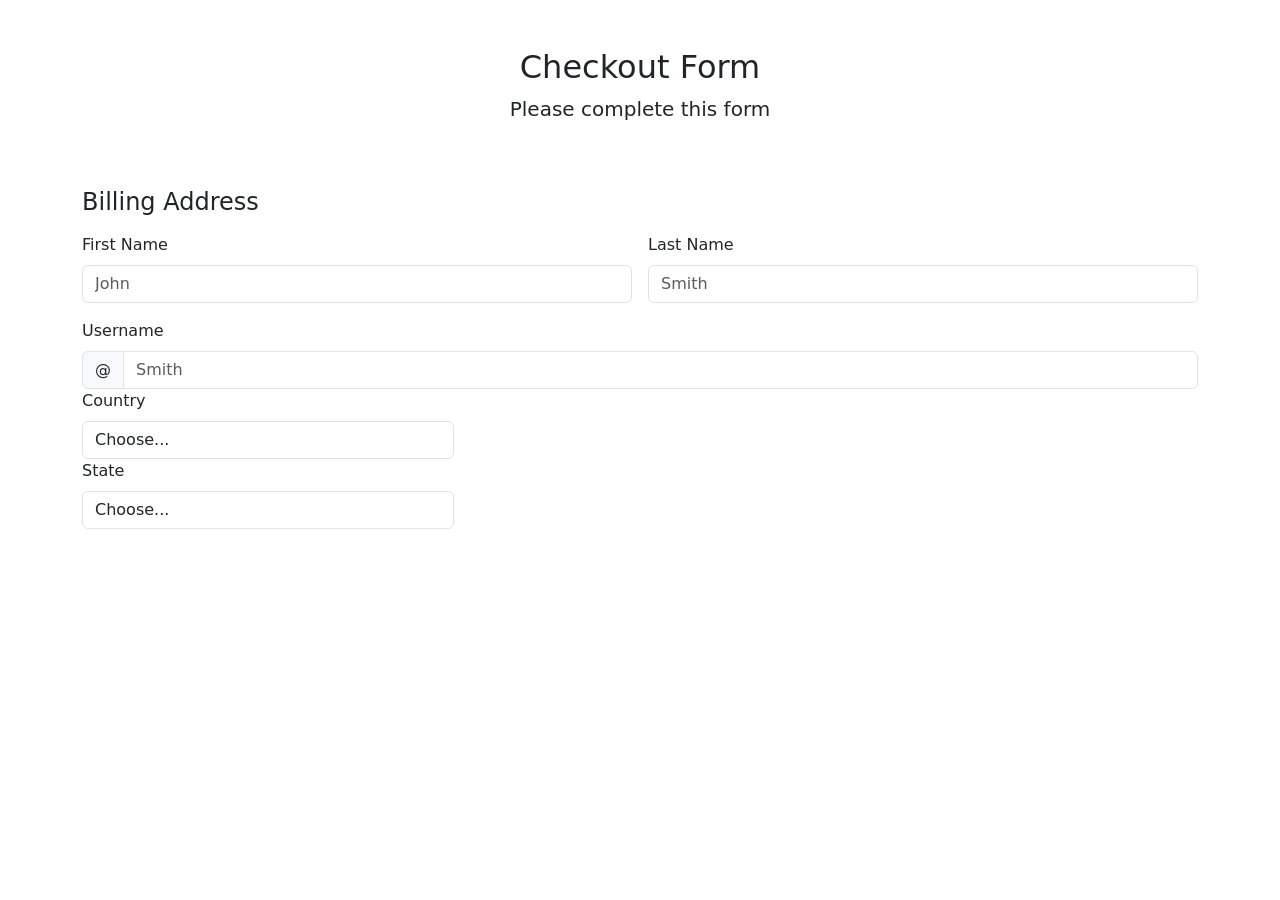
<file: HRS-master/others/payment.html>
<!doctype html>
<html lang="en">
  <head>
    <!-- Required meta tags -->
    <meta charset="utf-8">
    <meta name="viewport" content="width=device-width, initial-scale=1">

    <!-- Bootstrap CSS -->
    <link href="https://cdn.jsdelivr.net/npm/bootstrap@5.1.3/dist/css/bootstrap.min.css" rel="stylesheet" integrity="sha384-1BmE4kWBq78iYhFldvKuhfTAU6auU8tT94WrHftjDbrCEXSU1oBoqyl2QvZ6jIW3" crossorigin="anonymous">

    <title>Hello, world!</title>
</head>
<body>
    <div class="container">
        <div class="py-5">
          <h2 class="text-center d-block mx-auto">Checkout Form</h2>
          <p class="lead text-center">Please complete this form</p>
        </div>
    </div>
  
    <div class="container">
        <h4 class="mb-3">Billing Address</h4>
        <form nonvalidate>
            <div class="row g-3">
                <div class="col-sm-6">
                    <label for="firstName"class="form-label">First Name</label>
                    <input id="firstName" type="text" class="form-control" placeholder="John" required>
                    <div class="invalid-feedback">Valid first name is required</div>
                </div>
                <div class="col-sm-6">
                    <label for="lastName"class="form-label">Last Name</label>
                    <input id="lastName" type="text" class="form-control" placeholder="Smith" required>
                    <div class="invalid-feedback">Valid first name is required</div>
                </div>
                <div class="col-12">
                    <label for="username"class="form-label">Username</label>
                    <div class="input-group">
                        <span class="input-group-text">@</span>
                        <input id="lastName" type="text" class="form-control" placeholder="Smith" required>
                    </div>
                    <div class="invalid-feedback">Valid first name is required</div>
                </div>
            </div>
            <div class="col-md-4">
                <label for="country"class="form-label">Country</label>
                <select id="country" class="form-control" >
                    <option value="">Choose...</option>
                    <option value="Australia"></option>
                    <option value="United States">United States</option>
                    <option value=".."></option>
                    <option value=".."></option>
                </select>
                <div class="invalid-feedback">Valid first name is required</div>
            </div>
            <div class="col-md-4">
                <label for="state"class="form-label">State</label>
                <select id="state" class="form-control" >
                    <option value="">Choose...</option>
                    <option value="Pennsylvannia">Pennsylvannia</option>
                    <option value="..">Maryland</option>
                    <option value="..">New York</option>
                    <option value=".."></option>
                </select>
                <div class="invalid-feedback">Valid first name is required</div>
            </div> 
        </form>
      </div>

    <!-- Optional JavaScript; choose one of the two! -->

    <!-- Option 1: Bootstrap Bundle with Popper -->
    <script src="https://cdn.jsdelivr.net/npm/bootstrap@5.1.3/dist/js/bootstrap.bundle.min.js" integrity="sha384-ka7Sk0Gln4gmtz2MlQnikT1wXgYsOg+OMhuP+IlRH9sENBO0LRn5q+8nbTov4+1p" crossorigin="anonymous"></script>

    <!-- Option 2: Separate Popper and Bootstrap JS -->
    <!--
    <script src="https://cdn.jsdelivr.net/npm/@popperjs/core@2.10.2/dist/umd/popper.min.js" integrity="sha384-7+zCNj/IqJ95wo16oMtfsKbZ9ccEh31eOz1HGyDuCQ6wgnyJNSYdrPa03rtR1zdB" crossorigin="anonymous"></script>
    <script src="https://cdn.jsdelivr.net/npm/bootstrap@5.1.3/dist/js/bootstrap.min.js" integrity="sha384-QJHtvGhmr9XOIpI6YVutG+2QOK9T+ZnN4kzFN1RtK3zEFEIsxhlmWl5/YESvpZ13" crossorigin="anonymous"></script>
    -->
  </body>
</html>
</file>
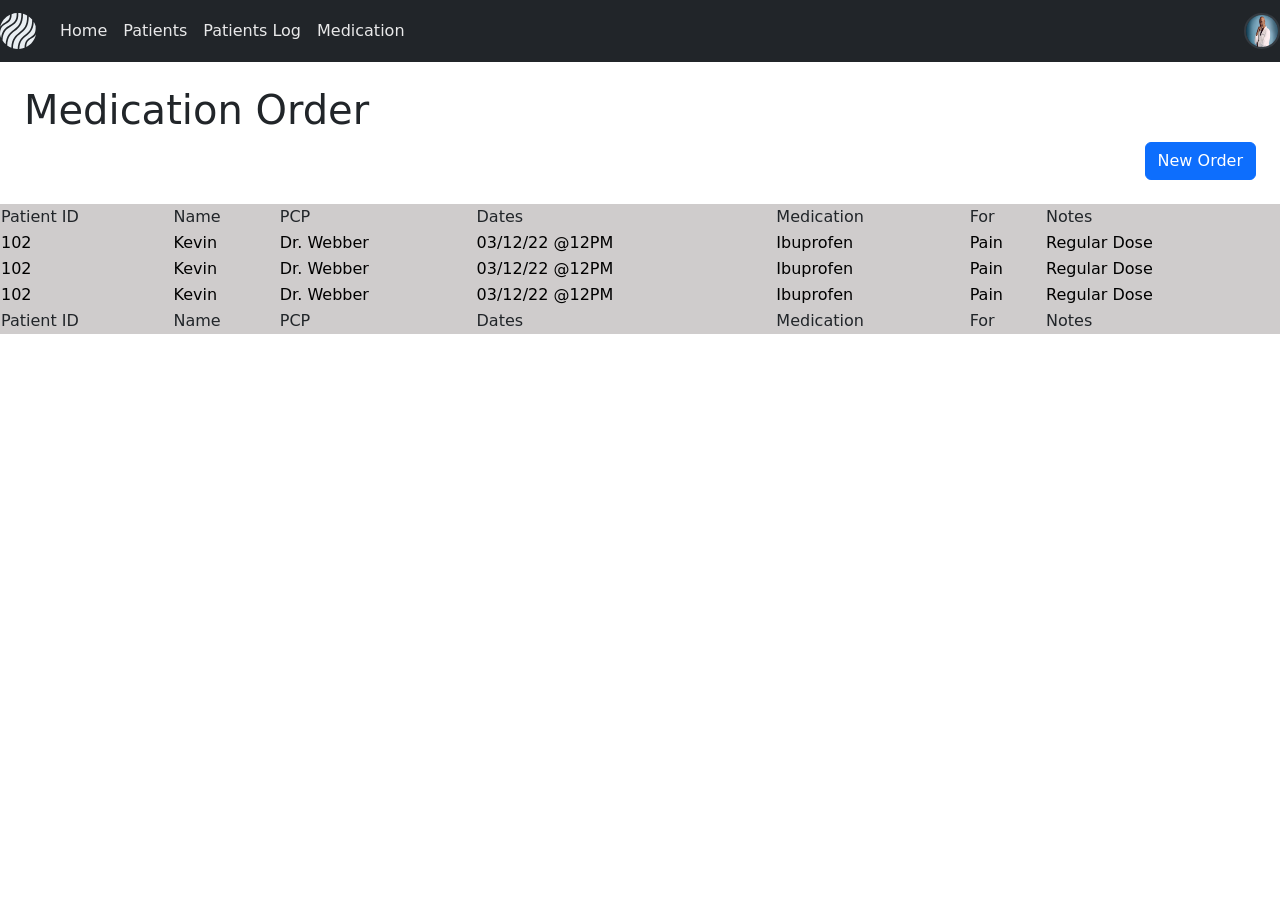
<file: HRS-master/Staff/medications.html>
<!DOCTYPE html>
<html lang="en">
<head>
  <meta charset="UTF-8">
  <meta http-equiv="X-UA-Compatible" content="IE=edge">
  <meta name="viewport" content="width=device-width, initial-scale=1.0">
  <title>Health Record System | Medications</title>

  <link href="assets/img/favicon.ico" rel="icon" type="image/x-icon">
  <link href="https://fonts.googleapis.com/icon?family=Material+Icons" rel="stylesheet">
  <link href="https://fonts.googleapis.com/css?family=Gothic+A1" rel="stylesheet">

  <link href="assets/css/theme.css" rel="stylesheet" type="text/css" media="all" />

  <link href="https://cdn.jsdelivr.net/npm/bootstrap@5.1.3/dist/css/bootstrap.min.css" rel="stylesheet" integrity="sha384-1BmE4kWBq78iYhFldvKuhfTAU6auU8tT94WrHftjDbrCEXSU1oBoqyl2QvZ6jIW3" crossorigin="anonymous">
  <script src="https://cdn.jsdelivr.net/npm/bootstrap@5.1.3/dist/js/bootstrap.bundle.min.js" integrity="sha384-ka7Sk0Gln4gmtz2MlQnikT1wXgYsOg+OMhuP+IlRH9sENBO0LRn5q+8nbTov4+1p" crossorigin="anonymous"></script>
  <script src="https://code.jquery.com/jquery-3.5.1.js"></script>
  <script src="https://cdn.datatables.net/1.11.5/js/jquery.dataTables.min.js"></script>
  <link rel="stylesheet" href="https://cdn.datatables.net/1.11.5/css/jquery.dataTables.min.css">
  <script>
      $(document).ready(function() {
          $('#example').DataTable();    
      } );
  </script>
  
</head>

<body>
    <div class="layout layout-nav-top">
        <div class="navbar navbar-expand-lg bg-dark navbar-dark sticky-top">
            <a class="navbar-brand" href="index.html">
                <img alt="Pipeline" src="assets/img/logo.svg" />
            </a>
            <div class="d-flex align-items-center">
            <button class="navbar-toggler" type="button" data-toggle="collapse" data-target="#navbar-collapse" aria-controls="navbar-collapse" aria-expanded="false" aria-label="Toggle navigation">
              <span class="navbar-toggler-icon"></span>
            </button>
            <div class="d-block d-lg-none ml-2">
                <div class="dropdown">
                    <a href="#" role="button" data-toggle="dropdown" aria-haspopup="true" aria-expanded="false">
                        <img alt="Image" src="assets/img/webber.jpeg" class="avatar" />
                    </a>
                    <div class="dropdown-menu dropdown-menu-right">
                        <a href="nav-side-user.html" class="dropdown-item">Profile</a>
                        <a href="#" class="dropdown-item">Log Out</a>
                    </div>
                </div>
            </div>
        </div>
        <div class="collapse navbar-collapse justify-content-between" id="navbar-collapse">
            <ul class="navbar-nav">
              <li class="nav-item">
                <a class="nav-link" href="index.html">Home</a>
              </li>
              <li class="nav-item">
                <a class="nav-link" href="patients.html">Patients</a>
              </li>
              <li class="nav-item">
                <a class="nav-link" href="patient-logs.html">Patients Log</a>
              </li>
              <li class="nav-item">
                <a class="nav-link" href="medications.html">Medication</a>
              </li>
              <!--
              <li class="nav-item">
              <a class="nav-link" href="payments.html">Patient Payment</a>
            </li>
            -->
            </ul>
            <div class="dropdown">
                <a href="#" role="button" data-toggle="dropdown" aria-haspopup="true" aria-expanded="false">
                    <img alt="Image" src="assets/img/webber.jpeg" class="avatar" />
                </a>
                <div class="dropdown-menu dropdown-menu-right">
                  <a href="nav-side-user.html" class="dropdown-item">Profile</a>
                  <a href="Main.html" class="dropdown-item">Log Out</a>
                </div>
            </div>
        </div>
    </div>
  <!---------------------------------------->
  <main>
    <h1 class="title">Medication  Order</h1>
    <div class="d-grid gap-2 d-md-flex justify-content-md-end">
      <!-- Button trigger modal -->
    <button type="button" class="btn btn-primary" data-bs-toggle="modal" data-bs-target="#exampleModal">
      New Order
    </button>
    </div>
    <!--<div class="pad"></div>--> 
    <!-- Modal -->
    <div class="modal fade" id="exampleModal" tabindex="-1" aria-labelledby="exampleModalLabel" aria-hidden="true">
        <div class="modal-dialog">
          <div class="modal-content">
            <div class="modal-header">
              <h5 class="modal-title" id="exampleModalLabel">Prescription Order</h5>
              <button type="button" class="btn-close" data-bs-dismiss="modal" aria-label="Close"></button>
            </div>
            <!--Modal Body-->
            <div class="modal-body">
              <form class="row g-3">
                <div class="col-md-6">
                  <label for="inputEmail4" class="form-label">Patient Id</label>
                  <input type="email" class="form-control" id="inputEmail4" placeholder="106">
                </div>
                <div class="col-md-6">
                  <label for="inputPassword4" class="form-label">Name</label>
                  <input type="password" class="form-control" id="inputPassword4" placeholder="Awa Bah">
                </div>
                
                <div class="col-md-6">
                  <label for="inputCity" class="form-label">PCP</label>
                  <select id="inputState" class="form-select">
                    <option selected>Dr. Webber</option>
                    <option>Dr. Grey</option>
                  </select>
                </div>

                <div class="col-md-6">
                    <label for="inputState" class="form-label">Date</label>
                    <input type="text" class="form-control" id="inputCity" placeholder="03/25/22 @2PM">
                  </div>
  
                <div class="col-md-6">
                  <label for="inputState" class="form-label">Medication</label>
                  <select id="inputState" class="form-select">
                    <option selected>Fluticasone</option>
                    <option>Ibuprofen</option>
                    <option>Amoxicillin</option>
                  </select>
                </div>
  
                <div class="col-md-6">
                  <label for="inputState" class="form-label">For</label>
                  <select id="inputState" class="form-select">
                    <option selected>Pain</option>
                    <option>Breathing</option>
                    <option>Antibiotic</option>
                  </select>
                </div>
                <div class="col-12">
                  <label for="inputAddress2" class="form-label">Notes</label>
                  <input type="text" class="form-control" id="inputAddress2" placeholder="123 Grey SloanDr.">
                </div>
                
                <div class="col-12">
                    <div class="form-check">
                        <input class="form-check-input" type="checkbox" id="gridCheck">
                        <label class="form-check-label" for="gridCheck">
                        Send Patient Profile
                        </label>
                        <p>{Name,Contact,Address}</p>
                    </div>
                </div>
              </form>
            </div>
            <div class="modal-footer">
              <button type="button" class="btn btn-secondary" data-bs-dismiss="modal">Close</button>
              <button type="submit" class="btn btn-primary" data-bs-dismiss="modal">Send Order</button>
            </div>
          
          </div>
        </div>
      </div>
    </div>
    <div class="mainContainer">
        <table id="example" class="display table-primary" style="width:100%" >
          <thead>
              <tr>
                  <th>Patient ID</th>
                  <th>Name</th>
                  <th>PCP</th>
                  <th>Dates</th>
                  <th>Medication</th>
                  <th>For</th>
                  <th>Notes</th>
              </tr>
          </thead>
          <tbody>
              <tr>
                  <td>102</td>
                  <td>Kevin</td>
                  <td>Dr. Webber</td>
                  <td>03/12/22 @12PM</td>
                  <td>Ibuprofen</td>
                  <td>Pain</td>
                  <td>Regular Dose</td>
                  
              </tr>
              <tr>
                <td>102</td>
                <td>Kevin</td>
                <td>Dr. Webber</td>
                <td>03/12/22 @12PM</td>
                <td>Ibuprofen</td>
                <td>Pain</td>
                <td>Regular Dose</td>
                
            </tr>
            <tr>
                <td>102</td>
                <td>Kevin</td>
                <td>Dr. Webber</td>
                <td>03/12/22 @12PM</td>
                <td>Ibuprofen</td>
                <td>Pain</td>
                <td>Regular Dose</td>
                
            </tr>
          </tbody>
          <tfoot>
              <tr>
                <th>Patient ID</th>
                  <th>Name</th>
                  <th>PCP</th>
                  <th>Dates</th>
                  <th>Medication</th>
                  <th>For</th>
                  <th>Notes</th>
              </tr>
          </tfoot>
      </table>
    </div>
</main>
</body>
</html>
</file>
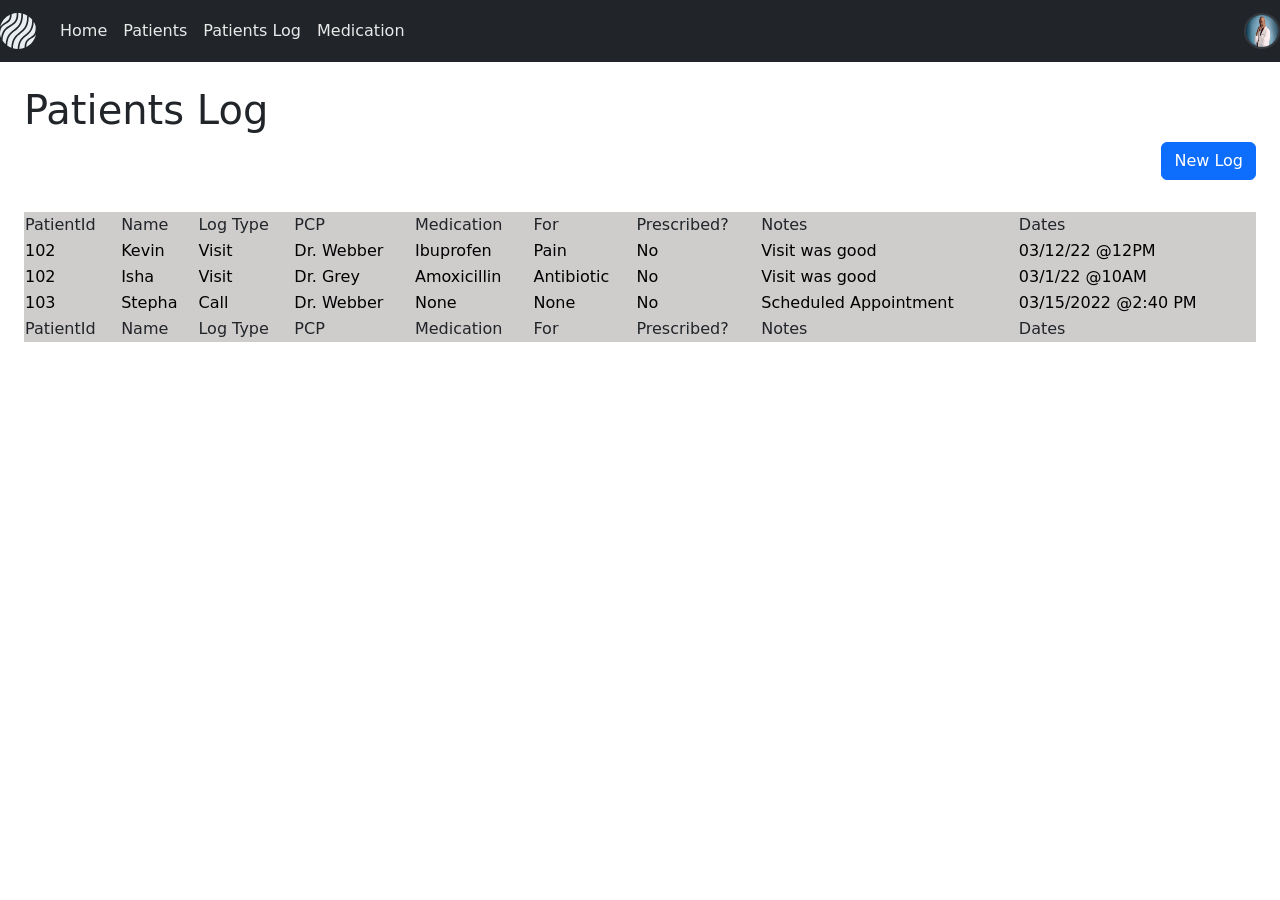
<file: HRS-master/Staff/patient-logs.html>
<!DOCTYPE html>
<html lang="en">
<head>
  <meta charset="UTF-8">
  <meta http-equiv="X-UA-Compatible" content="IE=edge">
  <meta name="viewport" content="width=device-width, initial-scale=1.0">
  <title>Health Record System | Patient Logs</title>

  <link href="assets/img/favicon.ico" rel="icon" type="image/x-icon">
  <link href="https://fonts.googleapis.com/icon?family=Material+Icons" rel="stylesheet">
  <link href="https://fonts.googleapis.com/css?family=Gothic+A1" rel="stylesheet">

  <link href="assets/css/theme.css" rel="stylesheet" type="text/css" media="all" />

  <link href="https://cdn.jsdelivr.net/npm/bootstrap@5.1.3/dist/css/bootstrap.min.css" rel="stylesheet" integrity="sha384-1BmE4kWBq78iYhFldvKuhfTAU6auU8tT94WrHftjDbrCEXSU1oBoqyl2QvZ6jIW3" crossorigin="anonymous">
  <script src="https://cdn.jsdelivr.net/npm/bootstrap@5.1.3/dist/js/bootstrap.bundle.min.js" integrity="sha384-ka7Sk0Gln4gmtz2MlQnikT1wXgYsOg+OMhuP+IlRH9sENBO0LRn5q+8nbTov4+1p" crossorigin="anonymous"></script>
  <script src="https://code.jquery.com/jquery-3.5.1.js"></script>
  <script src="https://cdn.datatables.net/1.11.5/js/jquery.dataTables.min.js"></script>
  <link rel="stylesheet" href="https://cdn.datatables.net/1.11.5/css/jquery.dataTables.min.css">
  <script>
      $(document).ready(function() {
          $('#example').DataTable();
          
      } );
  </script>
  
</head>

<body>
  <div class="layout layout-nav-top">
    <div class="navbar navbar-expand-lg bg-dark navbar-dark sticky-top">
      <a class="navbar-brand" href="index.html">
        <img alt="Pipeline" src="assets/img/logo.svg" />
      </a>
      <div class="d-flex align-items-center">
        <button class="navbar-toggler" type="button" data-toggle="collapse" data-target="#navbar-collapse" aria-controls="navbar-collapse" aria-expanded="false" aria-label="Toggle navigation">
          <span class="navbar-toggler-icon"></span>
        </button>
        <div class="d-block d-lg-none ml-2">
          <div class="dropdown">
            <a href="#" role="button" data-toggle="dropdown" aria-haspopup="true" aria-expanded="false">
              <img alt="Image" src="assets/img/webber.jpeg" class="avatar" />
            </a>
            <div class="dropdown-menu dropdown-menu-right">
              <a href="nav-side-user.html" class="dropdown-item">Profile</a>
              <a href="#" class="dropdown-item">Log Out</a>
            </div>
          </div>
        </div>
      </div>
      <div class="collapse navbar-collapse justify-content-between" id="navbar-collapse">
        <ul class="navbar-nav">
          <li class="nav-item">
            <a class="nav-link" href="index.html">Home</a>
          </li>
          
          <li class="nav-item">
            <a class="nav-link" href="patients.html">Patients</a>
          </li>
          <li class="nav-item">
            <a class="nav-link" href="patient-logs.html">Patients Log</a>
          </li>
          <li class="nav-item">
            <a class="nav-link" href="medications.html">Medication</a>
          </li>
          <!--
              <li class="nav-item">
              <a class="nav-link" href="payments.html">Patient Payment</a>
            </li>
            -->
          
        </ul>
        <div class="dropdown">
          <a href="#" role="button" data-toggle="dropdown" aria-haspopup="true" aria-expanded="false">
            <img alt="Image" src="assets/img/webber.jpeg" class="avatar" />
          </a>
          <div class="dropdown-menu dropdown-menu-right">
            <a href="nav-side-user.html" class="dropdown-item">Profile</a>
            <a href="Main.html" class="dropdown-item">Log Out</a>
          </div>
        </div>
      </div>
    </div>
  </div>
  <!---------------------------------------->
  <main>
    <h1 class="title">Patients Log</h1>
    <div class="d-grid gap-2 d-md-flex justify-content-md-end">
      <!-- Button trigger modal -->
     <button type="button" class="btn btn-primary" data-bs-toggle="modal" data-bs-target="#exampleModal">
      New Log
    </button>
    </div>
     
    <div class="pad"></div>
    <!-- Modal -->
    <div class="modal fade" id="exampleModal" tabindex="-1" aria-labelledby="exampleModalLabel" aria-hidden="true">
      <div class="modal-dialog">
        <div class="modal-content">
          <div class="modal-header">
            <h5 class="modal-title" id="exampleModalLabel">Add New Log</h5>
            <button type="button" class="btn-close" data-bs-dismiss="modal" aria-label="Close"></button>
          </div>
          <!--Modal Body-->
          <div class="modal-body">
            <form class="row g-3">
              <div class="col-md-6">
                <label for="inputEmail4" class="form-label">Patient Id</label>
                <input type="email" class="form-control" id="inputEmail4" placeholder="106">
              </div>
              <div class="col-md-6">
                <label for="inputPassword4" class="form-label">Name</label>
                <input type="password" class="form-control" id="inputPassword4" placeholder="Awa Bah">
              </div>
              <div class="col-md-6">
                <label for="inputCity" class="form-label">Log Type</label>
                <select id="inputState" class="form-select">
                  <option selected>Visit</option>
                  <option>Call</option>
                </select>
              </div>

              <div class="col-md-6">
                <label for="inputCity" class="form-label">PCP</label>
                <select id="inputState" class="form-select">
                  <option selected>Dr. Webber</option>
                  <option>Dr. Grey</option>
                </select>
              </div>

              <div class="col-md-6">
                <label for="inputState" class="form-label">Medication</label>
                <select id="inputState" class="form-select">
                  <option selected>Fluticasone</option>
                  <option>Ibuprofen</option>
                  <option>Amoxicillin</option>
                </select>
              </div>

              <div class="col-md-6">
                <label for="inputState" class="form-label">For</label>
                <select id="inputState" class="form-select">
                  <option selected>Pain</option>
                  <option>Breathing</option>
                  <option>Antibiotic</option>
                </select>
              </div>
  
              <div class="col-12">
                <label for="inputZip" class="form-label">Has medicine been Prescribed?</label>
                <div class="form-check">
                  <input class="form-check-input" type="radio" name="flexRadioDefault" id="flexRadioDefault1">
                  <label class="form-check-label" for="flexRadioDefault1">
                    Yes
                  </label>
                </div>
                <div class="form-check">
                  <input class="form-check-input" type="radio" name="flexRadioDefault" id="flexRadioDefault2" checked>
                  <label class="form-check-label" for="flexRadioDefault2">
                    No
                  </label>
                </div>
              </div>
              <div class="col-12">
                <label for="inputAddress2" class="form-label">Notes</label>
                <input type="text" class="form-control" id="inputAddress2" placeholder="123 Grey SloanDr.">
              </div>
              <div class="col-md-6">
                <label for="inputState" class="form-label">Date</label>
                <input type="text" class="form-control" id="inputCity" placeholder="03/25/22 @2PM">
              <div class="col-12">
                <div class="form-check">
                  <input class="form-check-input" type="checkbox" id="gridCheck">
                  <label class="form-check-label" for="gridCheck">
                    Check me once everything is correct
                  </label>
                </div>
              </div>
            </form>
          </div>
          <div class="modal-footer">
            <button type="button" class="btn btn-secondary" data-bs-dismiss="modal">Close</button>
            <button type="submit" class="btn btn-primary" data-bs-dismiss="modal">Save Patient</button>
          </div>
          
          </div>
        </div>
      </div>
    </div>
    <div class="mainContainer">
        <table id="example" class="display table-primary" style="width:100%" >
          <thead>
              <tr>
                  <th>PatientId</th>
                  <th>Name</th>
                  <th>Log Type</th>
                  <th>PCP</th>
                  <th>Medication</th>
                  <th>For</th>
                  <th>Prescribed?</th>
                  <th>Notes</th>
                  <th>Dates</th>
              </tr>
          </thead>
          <tbody>
              <tr>
                  <td>102</td>
                  <td>Kevin</td>
                  <td>Visit</td>
                  <td>Dr. Webber</td>
                  <td>Ibuprofen</td>
                  <td>Pain</td>
                  <td>No</td>
                  <td>Visit was good</td>
                  <td>03/12/22 @12PM</td>
              </tr>
              <tr>
                <td>102</td>
                <td>Isha</td>
                <td>Visit</td>
                <td>Dr. Grey</td>
                <td>Amoxicillin</td>
                <td>Antibiotic</td>
                <td>No</td>
                <td>Visit was good</td>
                <td>03/1/22 @10AM</td>
              </tr>
              <tr>
                  <td>103</td>
                  <td>Stepha</td>
                  <td>Call</td>
                  <td>Dr. Webber</td>
                  <td>None</td>
                  <td>None</td>
                  <td>No</td>
                  <td>Scheduled Appointment</td>
                  <td>03/15/2022 @2:40 PM</td>
              </tr> 
          </tbody>
          <tfoot>
              <tr>
                <th>PatientId</th>
                <th>Name</th>
                <th>Log Type</th>
                <th>PCP</th>
                <th>Medication</th>
                <th>For</th>
                <th>Prescribed?</th>
                <th>Notes</th>
                <th>Dates</th>
              </tr>
          </tfoot>
      </table>
    </div>
</main>
</body>
</html>
</file>
